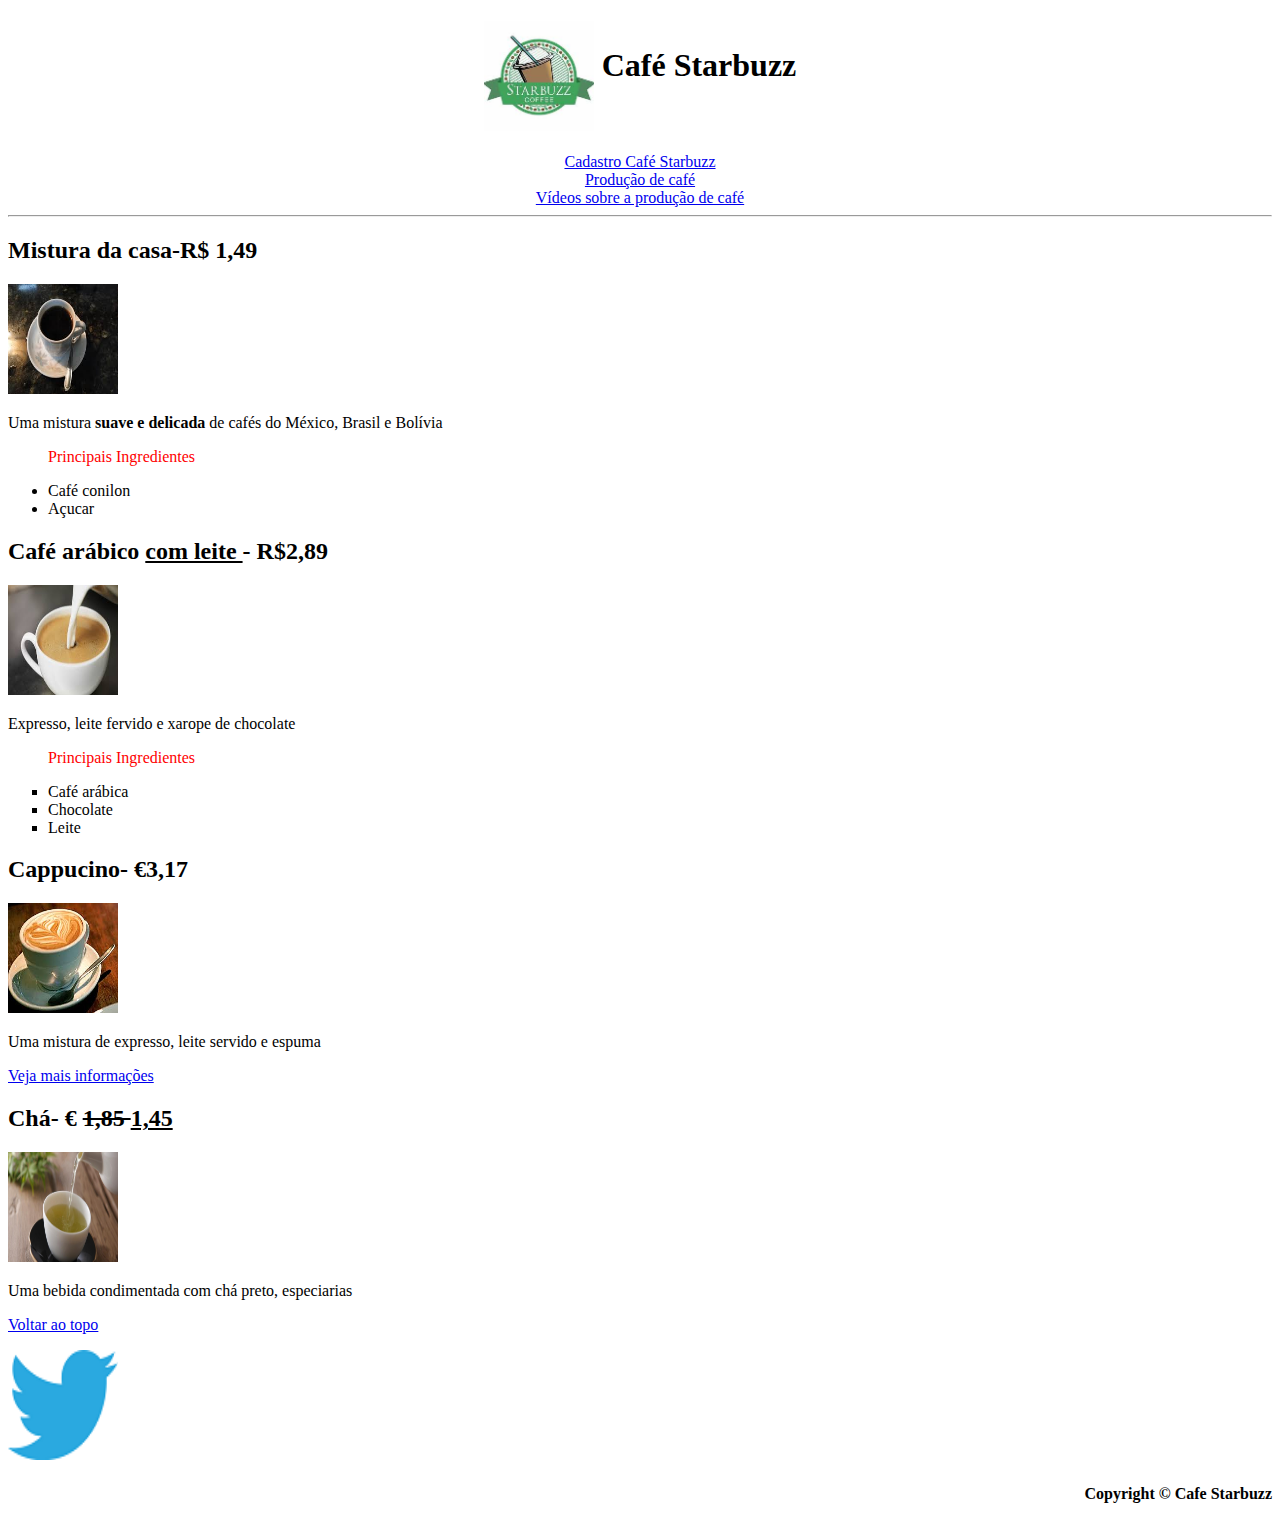
<file: index.html>
<!DOCTYPE html>
<html lang="pt-BR">
  <head>
    <meta charset="UTF-8" />
    <meta name="viewport" content="width=device-width, initial-scale=1.0" />
    <meta http-equiv="X-UA-Compatible" content="ie=edge" />
    <title>café starbuzz</title>
  </head>
  <body>
    <center></center>

    <h1 align="middle">
      <img src="imagens/logo.jpg" alt="starbuzz café" title="Starbuzz Café" width="110" align="middle"
/>
      Café Starbuzz
    </h1>
    <a href="cadastro.html"> <center> Cadastro Café Starbuzz </center> </a>
    <a href="producao.html"> <center> Produção de café </center> </a>
      <a href="videos.html"> <center> Vídeos sobre a produção de café </center> </a>
    <hr />

    <h2>Mistura da casa-R$ 1,49</h2>

    <img
      src="imagens/cafe.jpg"
      alt="café a moda da casa"
      title="Mistura da casa"
      width="110"
      height="110"
    />
    <p>
      Uma mistura <b> suave e delicada </b> de cafés do México, Brasil e Bolívia
    </p>

    <ul>
      <font size="3" color="red">Principais Ingredientes</font>
    </ul>
    <ul>
      <li>Café conilon</li>
      <li>Açucar</li>
    </ul>
    <h2>Café arábico <u> com leite </u> - R$2,89</h2>
    <img
      src="imagens/cafecomleite.jpg"
      alt="café arábico"
      title="café arábico"
      width="110"
      height="110"
    />
    <p>Expresso, leite fervido e xarope de chocolate</p>

    <ul>
      <font size="3" color="red"> Principais Ingredientes </font>
    </ul>
    <ul type="square">
      <li>Café arábica</li>
      <li>Chocolate</li>
      <li>Leite</li>
    </ul>

    <h2>Cappucino- &euro;3,17</h2>
    <img
      src="imagens/cappuccino.jpg" alt="Cappucino" title="Cappucino" width="110" height="110" />

    <p>Uma mistura de expresso, leite servido e espuma</p>
    <a href="cappucino.html" target=_blank"> Veja mais informações </a>
    <h2>Chá- &euro; <s> 1,85 </s> <u>1,45</u></h2>
    <img src="imagens/cha-verde.jpg" alt="chá" title="chá" width="110" height="110" />
    <p>Uma bebida condimentada com chá preto, especiarias</p>
    <p><a href="index.html"> Voltar ao topo </a></p>
    <a href="https://twitter.com/ifrserechim" target="_blank">
      <img src="imagens/Twitter_logo_2012.png" alt="pagina twitter" title="Página twitter" width="110" height="110" />
    </a>
        <h4 align="right">Copyright &copy; Cafe Starbuzz</h4>
  </body>
</html>
</file>
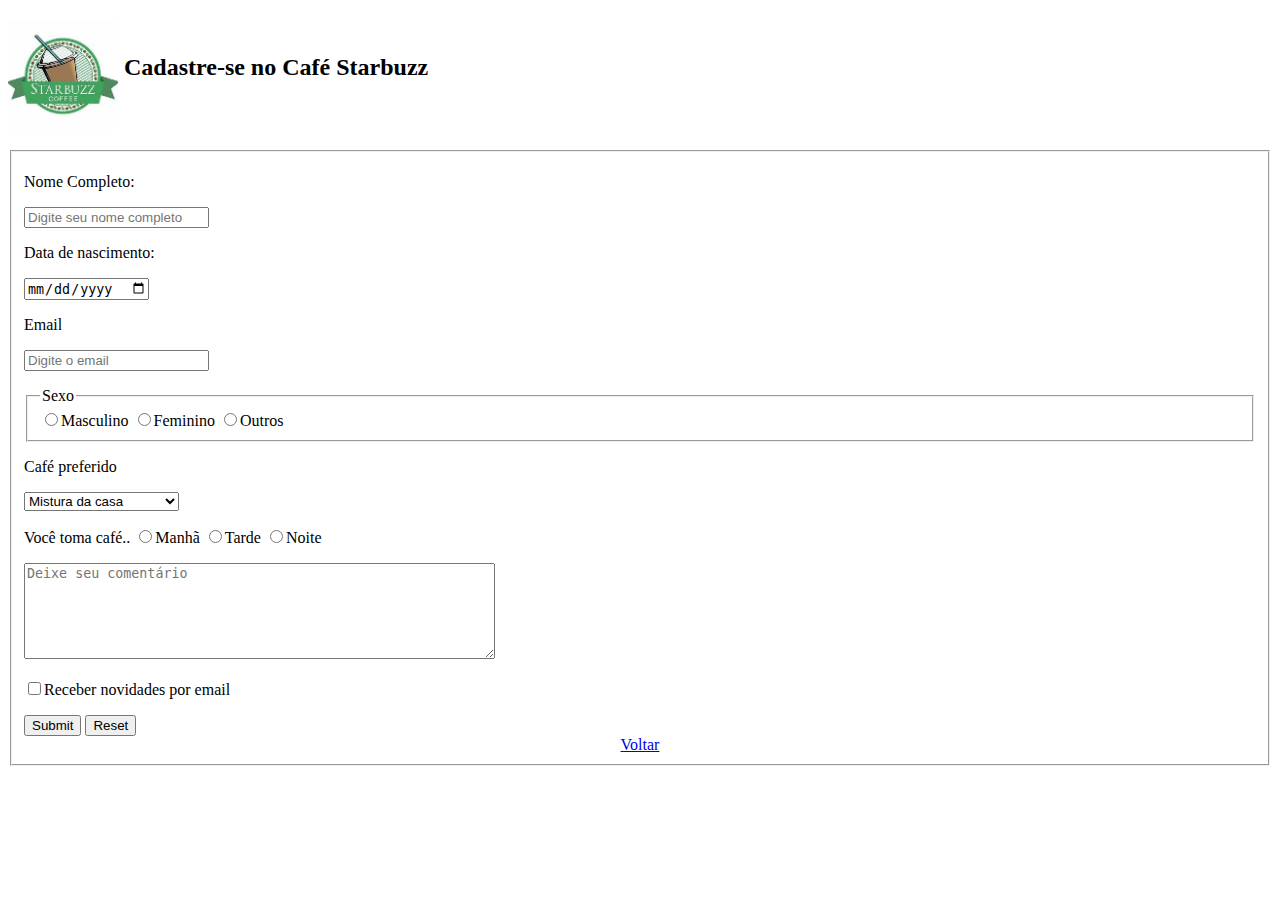
<file: cadastro.html>
<!DOCTYPE html>
  <head>
    <meta charset="UTF-8" />
    <meta name="viewport" content="width=device-width, initial-scale=1.0" />
    <meta http-equiv="X-UA-Compatible" content="ie=edge" />
    <title>cappuccino</title>
  </head>
  <body>
    <h2 align="left">
      <img
        src="imagens/logo.jpg"
        alt="starbuzz café"
        title="Starbuzz Café"
        width="110"
        align="middle"
      />
      Cadastre-se no Café Starbuzz
    </h2>

    <form action="http://www.exemple.com/review.php" method="GET">
      <fieldset>
        <p minlength='20'> Nome Completo:</p>
      <label>
        <input type="text" name="Nome Completo" maxlength="60" placeholder="Digite seu nome completo" required="required"/>

      </label><br>
      <p>Data de nascimento:</p>
 <label>
   <input type="date" name="data nascimento" maxlength="6" placeholder="dd/mm/aaaa" required="required" />
 </label>
 <p>Email</p>
 <label>
   <input type="email" name="Email" maxlength="100" placeholder="Digite o email" required="required"/>
 </label>
    <p>
 <fieldset>
    <legend>Sexo </legend>
    <label> <input type="radio" name="sexo" value="masculino"  />Masculino </label>
    <label> <input type="radio" name="sexo" value="feminino"/>Feminino </label>
    <label> <input type="radio" name="sexo" value="outros" />Outros </label>
      </fieldset>
      <p>Café preferido</p>
      <select name="device">
        <option value="Mistura da casa"> Mistura da casa </option>
        <option value="Café arábico com leite"> Café arábico com leite </option>
        <option value="Cappucino"> Cappucino </option>
        <option value="Chá"> Chá </option>
      </select>
      <p>Você toma café..
      <label> <input type="radio" name="Manhã" value="Manhã"/>Manhã</label>
      <label> <input type="radio" name="Tarde" value="Tarde"/>Tarde</label>
      <label> <input type="radio" name="Noite" value="Noite"/>Noite</label>
    </p>
<textarea rows="6" cols="56" placeholder="Deixe seu comentário"></textarea>
    <p>
      <label>
        <input type="checkbox" name="Receber novidades por email"/>Receber novidades por email
      </label>
    </p>
    <input type="submit" name="Enviar"/>
    <input type="reset" name="Limpar"/>
    <a href="index.html"><center color="dark_blue">Voltar</center></a>
    </form>
  </body>
</html>
</file>
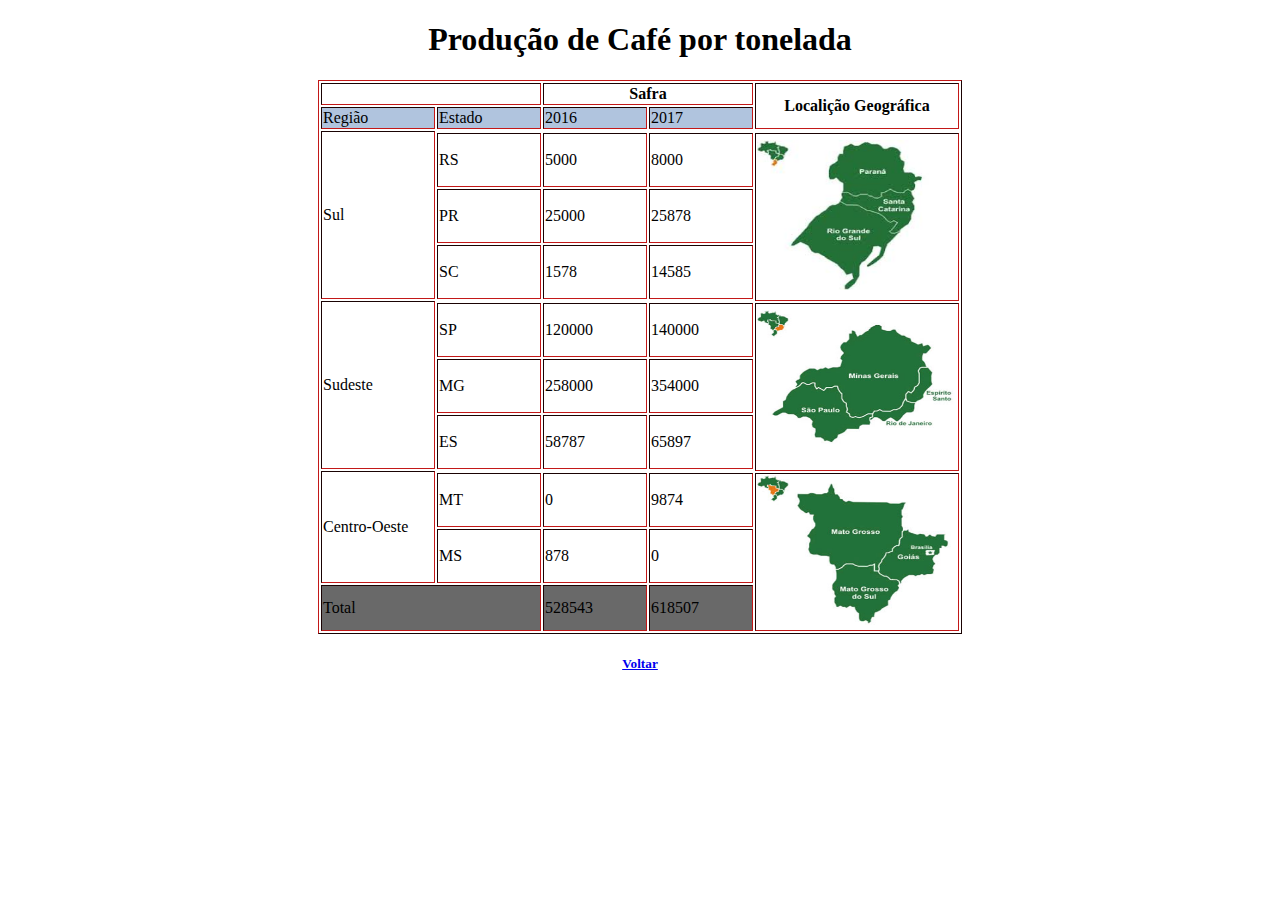
<file: producao.html>
<!DOCTYPE html>
<html lang="pt-BR">
  <head>
    <meta charset="UTF-8" />
    <meta name="viewport" content="width=device-width, initial-scale=1.0" />
    <meta http-equiv="X-UA-Compatible" content="ie=edge" />
  </head>
    <body>
     <title>Produção de café por toneladas</title>

     <h1> <center> Produção de Café por tonelada </center> </h1>
 <table border="1" style="border-color:#6f0e0e" align="center">
        <tr>
          <th colspan="2"></th>
          <th colspan="2">Safra</th>
          <th colspan="3" rowspan="2">Localição Geográfica</th>
        </tr>
        <tr bgcolor="b0c4de">
          <td>Região</td>
          <td>Estado</td>
          <td>2016</td>
          <td>2017</td>
        </tr>
        <tr>
        <td rowspan="4" width="110" height="100">Sul</td>
        <tr>
          <td width="100" height="50" >RS</td>
          <td width="100" height="50">5000</td>
          <td width="100" height="50">8000</td>
          <td rowspan="4"> <img src="imagens/regiaosul.jpg" width="200" height="150" </td>
        </tr>
        <tr>
          <td width="100" height="50" >PR</td>
          <td width="100" height="50">25000</td>
          <td width="100" height="50">25878</td>
        </tr>
        <tr>
          <td width="100" height="50">SC</td>
          <td width="100" height="50">1578</td>
          <td width="100" height="50">14585</td>

        </tr>
        <tr>

          <td rowspan="4" width="100" height="50" > Sudeste </td>
        </tr>
        <tr>
          <td width="100" height="50">SP</td>
          <td width="100" height="50">120000</td>
          <td width="100" height="50">140000</td>
          <td rowspan="4"> <img src="imagens/regiaosudeste.jpg" width="200" height="150" </td>
        </tr>
        <tr>
          <td width="100" height="50">MG</td>
          <td width="100" height="50">258000</td>
          <td width="100" height="50">354000</td>
        </tr>
<tr>
  <td width="100" height="50">ES</td>
  <td width="100" height="50">58787</td>
  <td width="100" height="50">65897</td>
</tr>

<tr>
  <td rowspan="3" width="100" height="50"> Centro-Oeste </td>
</tr>
<tr>
  <td width="100" height="50"> MT </td>
  <td width="100" height="50"> 0</td>
  <td width="100" height="50"> 9874</td>
  <td rowspan="4"> <img src="imagens/regiaocentrooeste.jpg" width="200" height="150" </td>
</tr>
<tr>
  <td width="100" height="50"> MS</td>
  <td width="100" height="50">878</td>
  <td width="100" height="50">0</td>
</tr>
<tr bgcolor="696969">
  <td colspan="2"> Total </td>
  <td> 528543</td>
  <td>618507</td>
</tr>
      </table>
      <h5 align="center"> <a href="index.html"> Voltar </a></h5>
    </body>
</html>
</file>
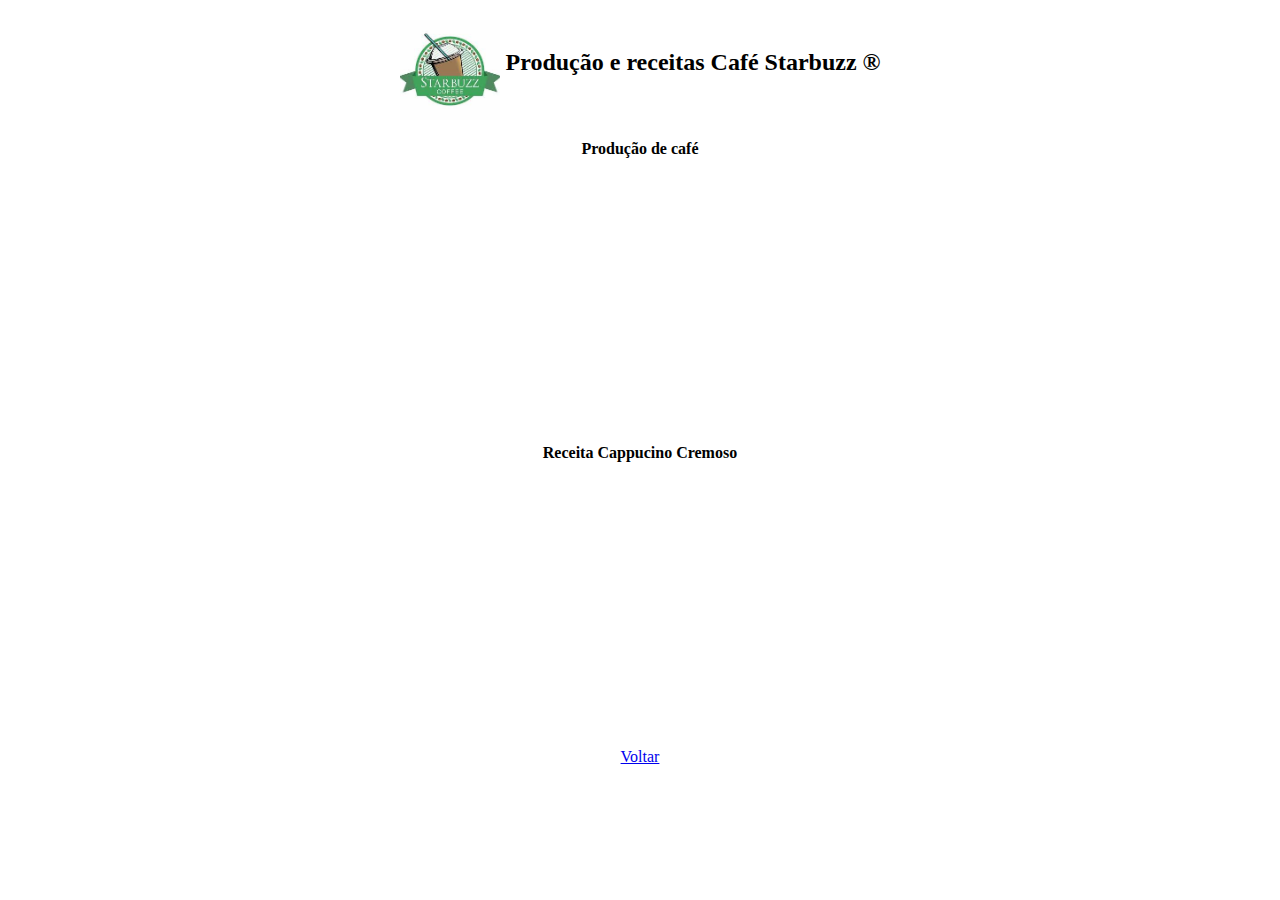
<file: videos.html>
<!DOCTYPE html>
  <head>
    <meta charset="UTF-8" />
    <meta name="viewport" content="width=device-width, initial-scale=1.0" />
    <meta http-equiv="X-UA-Compatible" content="ie=edge" />
    <title>Produção café vídeos</title>
  </head>
  <body>
    <center>
      <h2>
        <img src="imagens/logo.jpg" height="100" width="100" align="middle">
        Produção e receitas Café Starbuzz &reg;
      </h2>
      <p><b>Produção de café</b></p>
      <iframe width="400" height="250" src="https://www.youtube.com/embed/fthwAEK-4go" frameborder="0" allow="accelerometer; autoplay; clipboard-write; encrypted-media; gyroscope; picture-in-picture"allowfullscreen> </iframe>
      <p><b>Receita Cappucino Cremoso </b></p>
      <iframe width="400" height="250" src="https://www.youtube.com/embed/JhjzvSfVpO4" frameborder="0" allow="accelerometer; autoplay; clipboard-write; encrypted-media; gyroscope; picture-in-picture"allowfullscreen> </iframe>
      <p>
        <a href="index.html"> Voltar </a>
      </p>
    </center>
  </body>
</html>
</file>
